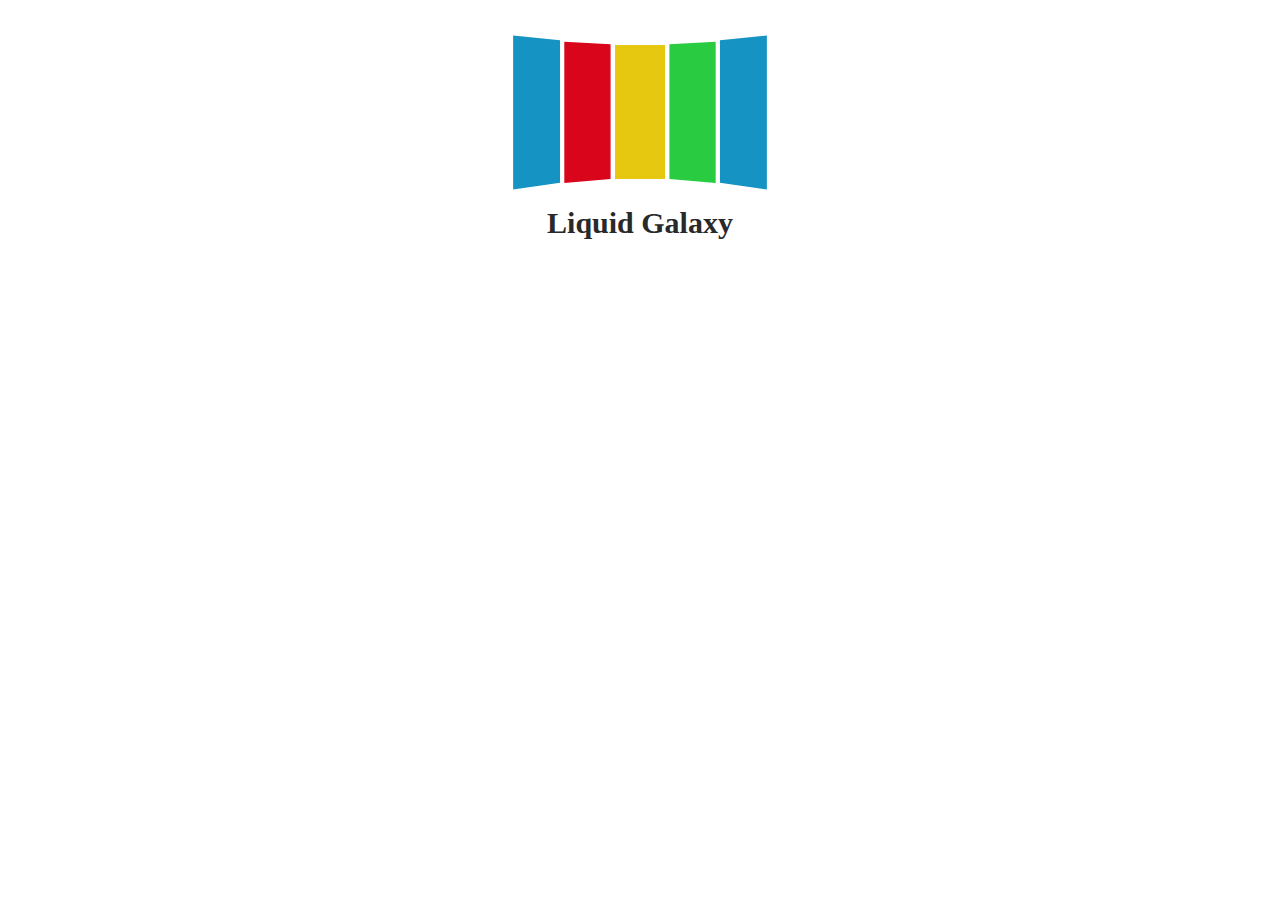
<file: task3/index.html>
<!DOCTYPE html>
<html lang="en">
<head>
    <meta charset="UTF-8">
    <meta http-equiv="X-UA-Compatible" content="IE=edge">
    <meta name="viewport" content="width=device-width, initial-scale=1.0">
    <link rel='stylesheet' type='text/css' media='screen' href='styles.css'>
    <title>Logo Liquid Galaxy</title>
</head>
<body>
    <div class="main">
        <div class="rec1"></div>
        <div class="rec2"></div>
        <div class="rec3"></div>    
        <div class="rec4"></div>
        <div class="rec5"></div>   
    </div>
    <div class="texto">
        <h1 class="Liquidtext">Liquid Galaxy</h1>
    </div> 
</body>
</html>
</file>
<file: task3/styles.css>
.main{
    margin: 0 auto;
    display:flex;
    justify-content:center;
    padding-top: 30px;
    perspective: 500px;
    
}

.rec1{
    background-color: #1593c2;
    width:55px;
    height: 148px;
    margin: auto -1px;
    transform: rotateX(360deg) rotateY(45deg);
    transform-style: preserve-3d;
    animation-name: rec1move, rec1fade;
    animation-duration: 8s;
    position: relative;
    z-index: 1;
}
.rec2{
    background-color: #d8051b;
    width:50px;
    height: 138px;
    margin: auto -1px;
    transform: rotateX(360deg) rotateY(29deg);
    transform-style: preserve-3d;
    animation-name: rec2move, rec2fade;
    animation-duration: 8s;
    position: relative;
    overflow: hidden;
    
}
.rec3{
    background-color: #e6c810;
    width:50px;
    height: 134px;
    margin: auto 3px;
    animation-name: rec3fade;
    animation-duration: 8s;
    position: relative;
}
.rec4{
    background-color: #29cc41;
    width:50px;
    height: 138px;
    margin: auto -1px;
    transform: rotateX(360deg) rotateY(331deg);
    transform-style: preserve-3d;
    animation-name: rec4move, rec4fade;
    animation-duration: 8s;
    position: relative;
    
}
.rec5{
    background-color: #1593c2;
    width:55px;
    height: 148px;
    margin: auto -1px;
    transform: rotateX(360deg) rotateY(315deg);
    transform-style: preserve-3d;
    animation-name: rec5move, rec5fade;
    animation-duration: 8s;
    position: relative;
}
.texto{
    animation-name: textofade;
    animation-duration: 8s;
    position: relative;
}
.Liquidtext{
    text-align: center;
    font-family: "Lucida console";
    font-size: 30px;
    color: #292929;
}


/* animação left:200px; top:0px;} */

@keyframes rec5move {
    0% {left: 30px;}
    25% { left:0px;}
  }
  @keyframes rec4move {
    0% {left: 0px;}
    25% {left: 30px;}
    50% { left:0px;}
  }
  @keyframes rec2move {
    0% {right: 0px;}
    25% {right: 30px;}
    50% {right:0px;}
  }
  @keyframes rec1move {
    0% {right: 30px;}
    25% { right:0px;}
  }

  /*fades */

@keyframes rec5fade {
    0% {opacity: 0;}
    25% {opacity: 100;}
}
@keyframes rec4fade {
     0% {opacity: 0;}
    25% {opacity: 0;}
    50% {opacity: 100;}
}
@keyframes rec3fade {
    0% {opacity: 0;}
    25% {opacity: 0;}
    50% {opacity: 0;}
    75% {opacity: 100;}
}
@keyframes rec2fade {
    0% {opacity: 0;}
    25% {opacity: 0;}
    50% {opacity: 100;}
}
@keyframes rec1fade {
    0% {opacity: 0;}
    25% {opacity: 100;}
}
@keyframes textofade {
    0% {opacity: 0;}
    25% {opacity: 0;}
    50% {opacity: 0;}
    75% {opacity: 0;}
    100% {opacity: 100;}
}
@keyframes eu {
    0% {left: -400px;}
    100%{left: 1920px;}

}
</file>
